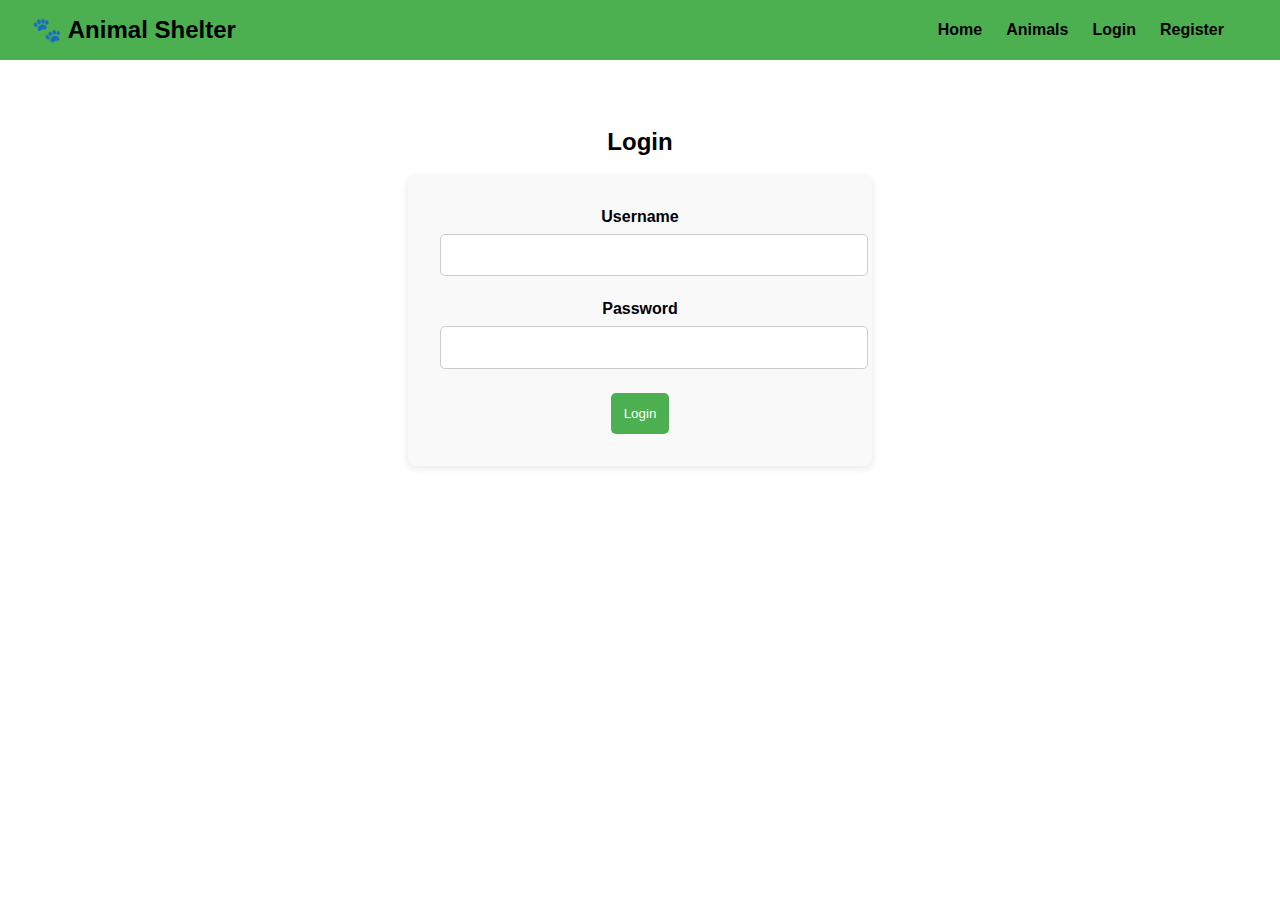
<file: AnimalShelter.Client/pages/login.html>
<!DOCTYPE html>
<html lang="en">
  <head>
    <meta charset="UTF-8" />
    <title>Login - Animal Shelter</title>
    <link rel="stylesheet" href="../styles/main.css" />
    <script src="../scripts/main.js" defer></script>
    <script src="../scripts/login.js" defer></script>
  </head>
  <body>
    <div id="header"></div>

    <section class="login">
      <h2>Login</h2>
      <form id="login-form">
        <label for="username">Username</label>
        <input type="text" id="username" name="username" required />

        <label for="password">Password</label>
        <input type="password" id="password" name="password" required />

        <button type="submit" class="btn">Login</button>
      </form>
    </section>
  </body>
</html>
</file>
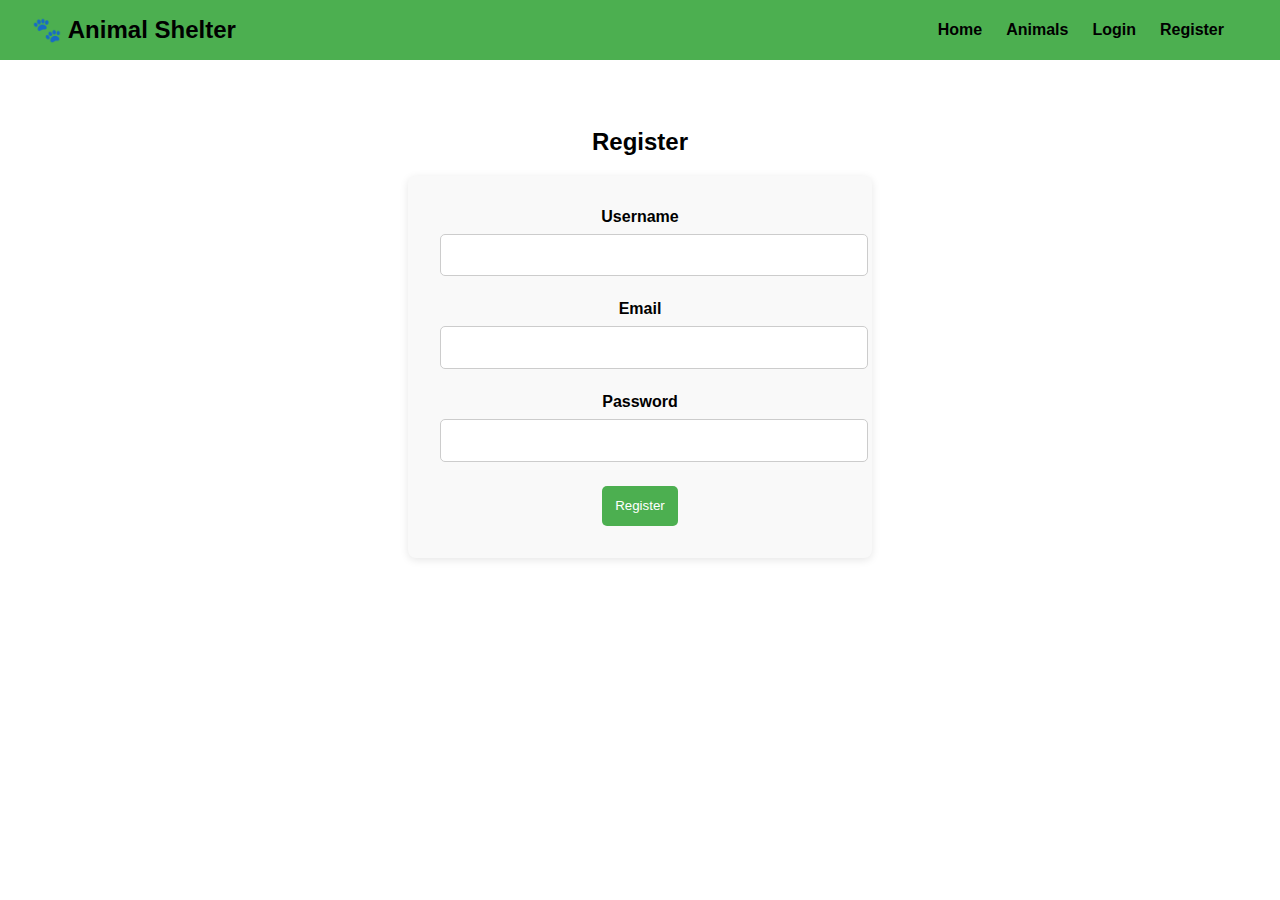
<file: AnimalShelter.Client/pages/register.html>
<!DOCTYPE html>
<html lang="en">
  <head>
    <meta charset="UTF-8" />
    <title>Register - Animal Shelter</title>
    <link rel="stylesheet" href="../styles/main.css" />
    <script src="../scripts/main.js" defer></script>
    <script src="../scripts/register.js" defer></script>
  </head>
  <body>
    <div id="header"></div>

    <section class="register">
      <h2>Register</h2>
      <form id="register-form">
        <label for="username">Username</label>
        <input type="text" id="username" name="username" required />

        <label for="email">Email</label>
        <input type="email" id="email" name="email" required />

        <label for="password">Password</label>
        <input type="password" id="password" name="password" required />

        <button type="submit" class="btn">Register</button>
      </form>
    </section>
  </body>
</html>
</file>
<file: AnimalShelter.Client/styles/main.css>
body {
  font-family: Arial, sans-serif;
  text-align: center;
  margin: auto;
}

nav {
  display: flex;
  justify-content: space-between;
  align-items: center;
  background: #4caf50;
  padding: 1rem 2rem;
}

.nav-links {
  list-style: none;
  display: flex;
  gap: 1.5rem;
  margin: 0;
  padding: 0;
}

.nav-links a {
  text-decoration: none;
  color: black;
  font-weight: bold;
}

.nav-links a:hover {
  color: #ffeb3b;
}

.logo {
  font-size: 1.5rem;
  font-weight: bold;
  color: black;
  margin-right: auto;
}

.home-header {
  padding: 2rem;
}

.home-header h1 {
  font-size: 2.5rem;
  margin-bottom: 0.5rem;
}

.home-header p {
  font-size: 1.2rem;
  margin-bottom: 1rem;
}

.about {
  display: flex;
  align-items: center;
  justify-content: center;
  padding: 3rem;
}

.about-img {
  width: 30%;
  border-radius: 10px;
}

.about-text {
  margin-left: 2rem;
  max-width: 40%;
}

.featured-animals {
  padding: 3rem;
}

.animals-container {
  display: flex;
  justify-content: center;
  gap: 2rem;
}

.animal {
  background: #f5f5f5;
  padding: 1rem;
  border-radius: 10px;
}

.animal img {
  width: 200px;
  height: 200px;
  object-fit: cover;
  border-radius: 10px;
}

section.register,
section.login {
  padding: 3rem;
  display: flex;
  flex-direction: column;
  align-items: center;
}

form {
  width: 100%;
  max-width: 400px;
  background-color: #f9f9f9;
  padding: 2rem;
  border-radius: 8px;
  box-shadow: 0 2px 8px rgba(0, 0, 0, 0.1);
}

form label {
  display: block;
  margin-bottom: 0.5rem;
  font-weight: bold;
}

form input {
  width: 100%;
  padding: 0.8rem;
  margin-bottom: 1.5rem;
  border: 1px solid #ccc;
  border-radius: 5px;
}

form button {
  background-color: #4caf50;
  color: white;
  padding: 0.8rem;
  border: none;
  border-radius: 5px;
  cursor: pointer;
}

form button:hover {
  background-color: #45a049;
}
</file>
